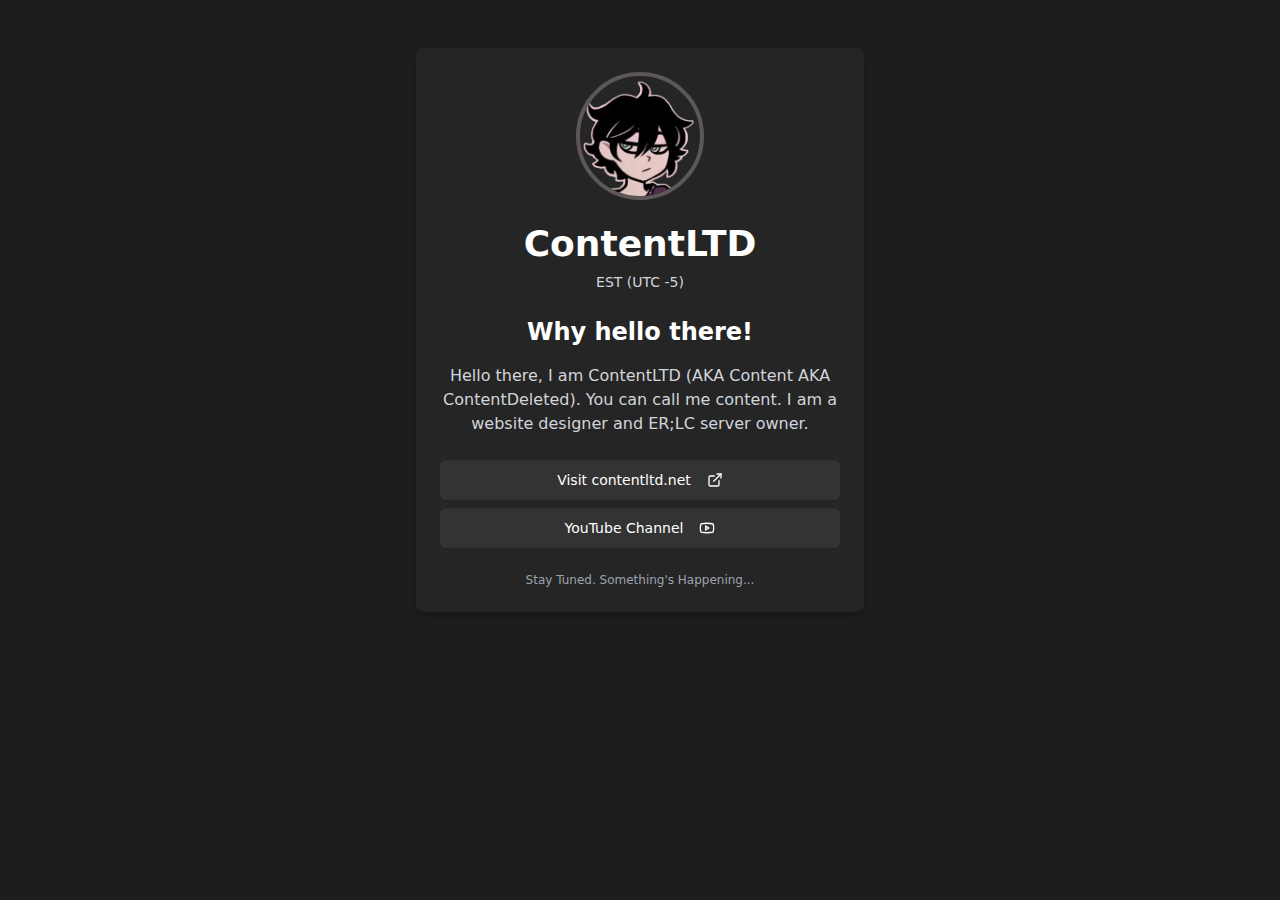
<file: v1.html>
<!DOCTYPE html><html lang="en"><head><meta http-equiv="Content-Type" content="text/html; charset=UTF-8"><meta name="viewport" content="width=device-width, initial-scale=1"><link rel="stylesheet" href="/09e2bce59631356d.css"><title>ContentLTD's Socials</title></head><body><div class="min-h-screen py-12 px-4 bg-[#1d1d1d]"><div class="rounded-lg border text-card-foreground shadow-sm max-w-md mx-auto bg-[#252525] no-border custom-shadow"><div class="p-6 pt-6"><div class="flex flex-col items-center space-y-6 text-white"><span class="relative flex shrink-0 overflow-hidden rounded-full w-32 h-32 custom-border border-4"><img class="aspect-square h-full w-full" alt="ContentLTD" src="/f84aabd20752d5803cc6436f013eac41.webp"></span><div class="text-center space-y-2"><h1 class="text-4xl font-bold">ContentLTD</h1><p class="text-sm text-gray-300">EST (UTC -5)</p></div><div class="w-full space-y-6"><div class="space-y-4 text-center"><h2 class="text-2xl font-semibold">Why hello there!</h2><p class="text-gray-300">Hello there, I am ContentLTD (AKA Content AKA ContentDeleted). You can call me content. I am a website designer and ER;LC server owner.</p></div><div class="flex flex-col gap-2"><a href="https://contentltd.net/" target="_blank" rel="noopener noreferrer" class="inline-flex items-center justify-center gap-2 whitespace-nowrap rounded-md text-sm font-medium ring-offset-background transition-colors focus-visible:outline-none focus-visible:ring-2 focus-visible:ring-ring focus-visible:ring-offset-2 disabled:pointer-events-none disabled:opacity-50 [&amp;_svg]:pointer-events-none [&amp;_svg]:size-4 [&amp;_svg]:shrink-0 h-10 px-4 py-2 w-full bg-[#333333] hover:bg-[#444444] text-white flex items-center justify-center">Visit contentltd.net<svg xmlns="http://www.w3.org/2000/svg" width="24" height="24" viewBox="0 0 24 24" fill="none" stroke="currentColor" stroke-width="2" stroke-linecap="round" stroke-linejoin="round" class="lucide lucide-external-link ml-2 h-4 w-4"><path d="M15 3h6v6"></path><path d="M10 14 21 3"></path><path d="M18 13v6a2 2 0 0 1-2 2H5a2 2 0 0 1-2-2V8a2 2 0 0 1 2-2h6"></path></svg></a><a href="https://youtube.com/@contentltd_rblx" target="_blank" rel="noopener noreferrer" class="inline-flex items-center justify-center gap-2 whitespace-nowrap rounded-md text-sm font-medium ring-offset-background transition-colors focus-visible:outline-none focus-visible:ring-2 focus-visible:ring-ring focus-visible:ring-offset-2 disabled:pointer-events-none disabled:opacity-50 [&amp;_svg]:pointer-events-none [&amp;_svg]:size-4 [&amp;_svg]:shrink-0 h-10 px-4 py-2 w-full bg-[#333333] hover:bg-[#444444] text-white flex items-center justify-center">YouTube Channel<svg xmlns="http://www.w3.org/2000/svg" width="24" height="24" viewBox="0 0 24 24" fill="none" stroke="currentColor" stroke-width="2" stroke-linecap="round" stroke-linejoin="round" class="lucide lucide-youtube ml-2 h-4 w-4"><path d="M2.5 17a24.12 24.12 0 0 1 0-10 2 2 0 0 1 1.4-1.4 49.56 49.56 0 0 1 16.2 0A2 2 0 0 1 21.5 7a24.12 24.12 0 0 1 0 10 2 2 0 0 1-1.4 1.4 49.55 49.55 0 0 1-16.2 0A2 2 0 0 1 2.5 17"></path><path d="m10 15 5-3-5-3z"></path></svg></a></div><p class="text-xs text-center text-gray-400 animate-pulse">Stay Tuned. Something's Happening...</p></div></div></div></div></div>

</body></html>
</file>
<file: 09e2bce59631356d.css>
*,:after,:before{--tw-border-spacing-x:0;--tw-border-spacing-y:0;--tw-translate-x:0;--tw-translate-y:0;--tw-rotate:0;--tw-skew-x:0;--tw-skew-y:0;--tw-scale-x:1;--tw-scale-y:1;--tw-pan-x: ;--tw-pan-y: ;--tw-pinch-zoom: ;--tw-scroll-snap-strictness:proximity;--tw-gradient-from-position: ;--tw-gradient-via-position: ;--tw-gradient-to-position: ;--tw-ordinal: ;--tw-slashed-zero: ;--tw-numeric-figure: ;--tw-numeric-spacing: ;--tw-numeric-fraction: ;--tw-ring-inset: ;--tw-ring-offset-width:0px;--tw-ring-offset-color:#fff;--tw-ring-color:rgba(59,130,246,.5);--tw-ring-offset-shadow:0 0 #0000;--tw-ring-shadow:0 0 #0000;--tw-shadow:0 0 #0000;--tw-shadow-colored:0 0 #0000;--tw-blur: ;--tw-brightness: ;--tw-contrast: ;--tw-grayscale: ;--tw-hue-rotate: ;--tw-invert: ;--tw-saturate: ;--tw-sepia: ;--tw-drop-shadow: ;--tw-backdrop-blur: ;--tw-backdrop-brightness: ;--tw-backdrop-contrast: ;--tw-backdrop-grayscale: ;--tw-backdrop-hue-rotate: ;--tw-backdrop-invert: ;--tw-backdrop-opacity: ;--tw-backdrop-saturate: ;--tw-backdrop-sepia: ;--tw-contain-size: ;--tw-contain-layout: ;--tw-contain-paint: ;--tw-contain-style: }::backdrop{--tw-border-spacing-x:0;--tw-border-spacing-y:0;--tw-translate-x:0;--tw-translate-y:0;--tw-rotate:0;--tw-skew-x:0;--tw-skew-y:0;--tw-scale-x:1;--tw-scale-y:1;--tw-pan-x: ;--tw-pan-y: ;--tw-pinch-zoom: ;--tw-scroll-snap-strictness:proximity;--tw-gradient-from-position: ;--tw-gradient-via-position: ;--tw-gradient-to-position: ;--tw-ordinal: ;--tw-slashed-zero: ;--tw-numeric-figure: ;--tw-numeric-spacing: ;--tw-numeric-fraction: ;--tw-ring-inset: ;--tw-ring-offset-width:0px;--tw-ring-offset-color:#fff;--tw-ring-color:rgba(59,130,246,.5);--tw-ring-offset-shadow:0 0 #0000;--tw-ring-shadow:0 0 #0000;--tw-shadow:0 0 #0000;--tw-shadow-colored:0 0 #0000;--tw-blur: ;--tw-brightness: ;--tw-contrast: ;--tw-grayscale: ;--tw-hue-rotate: ;--tw-invert: ;--tw-saturate: ;--tw-sepia: ;--tw-drop-shadow: ;--tw-backdrop-blur: ;--tw-backdrop-brightness: ;--tw-backdrop-contrast: ;--tw-backdrop-grayscale: ;--tw-backdrop-hue-rotate: ;--tw-backdrop-invert: ;--tw-backdrop-opacity: ;--tw-backdrop-saturate: ;--tw-backdrop-sepia: ;--tw-contain-size: ;--tw-contain-layout: ;--tw-contain-paint: ;--tw-contain-style: }/*
! tailwindcss v3.4.17 | MIT License | https://tailwindcss.com
*/*,:after,:before{box-sizing:border-box;border:0 solid #e5e7eb}:after,:before{--tw-content:""}:host,html{line-height:1.5;-webkit-text-size-adjust:100%;-moz-tab-size:4;tab-size:4;font-family:ui-sans-serif,system-ui,sans-serif,Apple Color Emoji,Segoe UI Emoji,Segoe UI Symbol,Noto Color Emoji;font-feature-settings:normal;font-variation-settings:normal;-webkit-tap-highlight-color:transparent}body{margin:0;line-height:inherit}hr{height:0;color:inherit;border-top-width:1px}abbr:where([title]){text-decoration:underline dotted}h1,h2,h3,h4,h5,h6{font-size:inherit;font-weight:inherit}a{color:inherit;text-decoration:inherit}b,strong{font-weight:bolder}code,kbd,pre,samp{font-family:ui-monospace,SFMono-Regular,Menlo,Monaco,Consolas,Liberation Mono,Courier New,monospace;font-feature-settings:normal;font-variation-settings:normal;font-size:1em}small{font-size:80%}sub,sup{font-size:75%;line-height:0;position:relative;vertical-align:baseline}sub{bottom:-.25em}sup{top:-.5em}table{text-indent:0;border-color:inherit;border-collapse:collapse}button,input,optgroup,select,textarea{font-family:inherit;font-feature-settings:inherit;font-variation-settings:inherit;font-size:100%;font-weight:inherit;line-height:inherit;letter-spacing:inherit;color:inherit;margin:0;padding:0}button,select{text-transform:none}button,input:where([type=button]),input:where([type=reset]),input:where([type=submit]){-webkit-appearance:button;background-color:transparent;background-image:none}:-moz-focusring{outline:auto}:-moz-ui-invalid{box-shadow:none}progress{vertical-align:baseline}::-webkit-inner-spin-button,::-webkit-outer-spin-button{height:auto}[type=search]{-webkit-appearance:textfield;outline-offset:-2px}::-webkit-search-decoration{-webkit-appearance:none}::-webkit-file-upload-button{-webkit-appearance:button;font:inherit}summary{display:list-item}blockquote,dd,dl,figure,h1,h2,h3,h4,h5,h6,hr,p,pre{margin:0}fieldset{margin:0}fieldset,legend{padding:0}menu,ol,ul{list-style:none;margin:0;padding:0}dialog{padding:0}textarea{resize:vertical}input::placeholder,textarea::placeholder{opacity:1;color:#9ca3af}[role=button],button{cursor:pointer}:disabled{cursor:default}audio,canvas,embed,iframe,img,object,svg,video{display:block;vertical-align:middle}img,video{max-width:100%;height:auto}[hidden]:where(:not([hidden=until-found])){display:none}:root{--background:#1d1d1d;--foreground:0 0% 100%;--scn-border:0 0% 11%;--card:0 0% 11%;--card-foreground:0 0% 100%;--popover:0 0% 11%;--popover-foreground:0 0% 100%;--primary:0 0% 11%;--primary-foreground:0 0% 100%;--secondary:0 0% 11%;--secondary-foreground:0 0% 100%;--muted:0 0% 11%;--muted-foreground:0 0% 70%;--accent:0 0% 11%;--accent-foreground:0 0% 100%;--destructive:0 84.2% 60.2%;--destructive-foreground:0 0% 100%;--border:0 0% 11%;--input:0 0% 11%;--ring:0 0% 30%;--radius:0.5rem}*{border-color:hsl(var(--border))}body{background-color:hsl(var(--background));color:hsl(var(--foreground))}.sr-only{position:absolute;width:1px;height:1px;padding:0;margin:-1px;overflow:hidden;clip:rect(0,0,0,0);white-space:nowrap;border-width:0}.pointer-events-none{pointer-events:none}.pointer-events-auto{pointer-events:auto}.visible{visibility:visible}.invisible{visibility:hidden}.fixed{position:fixed}.absolute{position:absolute}.relative{position:relative}.inset-0{inset:0}.inset-x-0{left:0;right:0}.inset-y-0{top:0;bottom:0}.-bottom-12{bottom:-3rem}.-left-12{left:-3rem}.-right-12{right:-3rem}.-top-12{top:-3rem}.bottom-0{bottom:0}.left-0{left:0}.left-1{left:.25rem}.left-1\/2{left:50%}.left-2{left:.5rem}.left-\[50\%\]{left:50%}.right-0{right:0}.right-1{right:.25rem}.right-2{right:.5rem}.right-3{right:.75rem}.right-4{right:1rem}.top-0{top:0}.top-1\.5{top:.375rem}.top-1\/2{top:50%}.top-2{top:.5rem}.top-3\.5{top:.875rem}.top-4{top:1rem}.top-\[1px\]{top:1px}.top-\[50\%\]{top:50%}.top-\[60\%\]{top:60%}.top-full{top:100%}.z-10{z-index:10}.z-20{z-index:20}.z-50{z-index:50}.z-\[100\]{z-index:100}.z-\[1\]{z-index:1}.-mx-1{margin-left:-.25rem;margin-right:-.25rem}.mx-2{margin-left:.5rem;margin-right:.5rem}.mx-3\.5{margin-left:.875rem;margin-right:.875rem}.mx-auto{margin-left:auto;margin-right:auto}.my-0\.5{margin-top:.125rem;margin-bottom:.125rem}.my-1{margin-top:.25rem;margin-bottom:.25rem}.-ml-4{margin-left:-1rem}.-mt-4{margin-top:-1rem}.mb-1{margin-bottom:.25rem}.ml-1{margin-left:.25rem}.ml-2{margin-left:.5rem}.ml-auto{margin-left:auto}.mr-2{margin-right:.5rem}.mt-1\.5{margin-top:.375rem}.mt-2{margin-top:.5rem}.mt-24{margin-top:6rem}.mt-4{margin-top:1rem}.mt-auto{margin-top:auto}.block{display:block}.flex{display:flex}.inline-flex{display:inline-flex}.table{display:table}.grid{display:grid}.hidden{display:none}.aspect-square{aspect-ratio:1/1}.aspect-video{aspect-ratio:16/9}.size-4{width:1rem;height:1rem}.h-1\.5{height:.375rem}.h-10{height:2.5rem}.h-11{height:2.75rem}.h-12{height:3rem}.h-2{height:.5rem}.h-2\.5{height:.625rem}.h-3{height:.75rem}.h-3\.5{height:.875rem}.h-32{height:8rem}.h-4{height:1rem}.h-5{height:1.25rem}.h-6{height:1.5rem}.h-7{height:1.75rem}.h-8{height:2rem}.h-9{height:2.25rem}.h-\[1px\]{height:1px}.h-\[var\(--radix-navigation-menu-viewport-height\)\]{height:var(--radix-navigation-menu-viewport-height)}.h-\[var\(--radix-select-trigger-height\)\]{height:var(--radix-select-trigger-height)}.h-auto{height:auto}.h-full{height:100%}.h-px{height:1px}.h-svh{height:100svh}.max-h-96{max-height:24rem}.max-h-\[300px\]{max-height:300px}.max-h-screen{max-height:100vh}.min-h-0{min-height:0}.min-h-\[80px\]{min-height:80px}.min-h-screen{min-height:100vh}.min-h-svh{min-height:100svh}.w-0{width:0}.w-1{width:.25rem}.w-10{width:2.5rem}.w-11{width:2.75rem}.w-2{width:.5rem}.w-2\.5{width:.625rem}.w-3{width:.75rem}.w-3\.5{width:.875rem}.w-3\/4{width:75%}.w-32{width:8rem}.w-4{width:1rem}.w-5{width:1.25rem}.w-64{width:16rem}.w-7{width:1.75rem}.w-72{width:18rem}.w-8{width:2rem}.w-9{width:2.25rem}.w-\[--sidebar-width\]{width:var(--sidebar-width)}.w-\[100px\]{width:100px}.w-\[1px\]{width:1px}.w-auto{width:auto}.w-full{width:100%}.w-max{width:max-content}.w-px{width:1px}.min-w-0{min-width:0}.min-w-10{min-width:2.5rem}.min-w-11{min-width:2.75rem}.min-w-5{min-width:1.25rem}.min-w-9{min-width:2.25rem}.min-w-\[12rem\]{min-width:12rem}.min-w-\[8rem\]{min-width:8rem}.min-w-\[var\(--radix-select-trigger-width\)\]{min-width:var(--radix-select-trigger-width)}.max-w-\[--skeleton-width\]{max-width:var(--skeleton-width)}.max-w-lg{max-width:32rem}.max-w-max{max-width:max-content}.max-w-md{max-width:28rem}.flex-1{flex:1 1 0%}.shrink-0{flex-shrink:0}.grow{flex-grow:1}.grow-0{flex-grow:0}.basis-full{flex-basis:100%}.caption-bottom{caption-side:bottom}.border-collapse{border-collapse:collapse}.-translate-x-1\/2{--tw-translate-x:-50%}.-translate-x-1\/2,.-translate-x-px{transform:translate(var(--tw-translate-x),var(--tw-translate-y)) rotate(var(--tw-rotate)) skewX(var(--tw-skew-x)) skewY(var(--tw-skew-y)) scaleX(var(--tw-scale-x)) scaleY(var(--tw-scale-y))}.-translate-x-px{--tw-translate-x:-1px}.-translate-y-1\/2{--tw-translate-y:-50%}.-translate-y-1\/2,.translate-x-\[-50\%\]{transform:translate(var(--tw-translate-x),var(--tw-translate-y)) rotate(var(--tw-rotate)) skewX(var(--tw-skew-x)) skewY(var(--tw-skew-y)) scaleX(var(--tw-scale-x)) scaleY(var(--tw-scale-y))}.translate-x-\[-50\%\]{--tw-translate-x:-50%}.translate-x-px{--tw-translate-x:1px}.translate-x-px,.translate-y-\[-50\%\]{transform:translate(var(--tw-translate-x),var(--tw-translate-y)) rotate(var(--tw-rotate)) skewX(var(--tw-skew-x)) skewY(var(--tw-skew-y)) scaleX(var(--tw-scale-x)) scaleY(var(--tw-scale-y))}.translate-y-\[-50\%\]{--tw-translate-y:-50%}.rotate-45{--tw-rotate:45deg}.rotate-45,.rotate-90{transform:translate(var(--tw-translate-x),var(--tw-translate-y)) rotate(var(--tw-rotate)) skewX(var(--tw-skew-x)) skewY(var(--tw-skew-y)) scaleX(var(--tw-scale-x)) scaleY(var(--tw-scale-y))}.rotate-90{--tw-rotate:90deg}.transform{transform:translate(var(--tw-translate-x),var(--tw-translate-y)) rotate(var(--tw-rotate)) skewX(var(--tw-skew-x)) skewY(var(--tw-skew-y)) scaleX(var(--tw-scale-x)) scaleY(var(--tw-scale-y))}@keyframes pulse{50%{opacity:.5}}.animate-pulse{animation:pulse 2s cubic-bezier(.4,0,.6,1) infinite}.cursor-default{cursor:default}.cursor-pointer{cursor:pointer}.touch-none{touch-action:none}.select-none{user-select:none}.list-none{list-style-type:none}.flex-row{flex-direction:row}.flex-col{flex-direction:column}.flex-col-reverse{flex-direction:column-reverse}.flex-wrap{flex-wrap:wrap}.items-start{align-items:flex-start}.items-end{align-items:flex-end}.items-center{align-items:center}.items-stretch{align-items:stretch}.justify-center{justify-content:center}.justify-between{justify-content:space-between}.gap-1{gap:.25rem}.gap-1\.5{gap:.375rem}.gap-2{gap:.5rem}.gap-4{gap:1rem}.space-x-1>:not([hidden])~:not([hidden]){--tw-space-x-reverse:0;margin-right:calc(.25rem * var(--tw-space-x-reverse));margin-left:calc(.25rem * calc(1 - var(--tw-space-x-reverse)))}.space-x-4>:not([hidden])~:not([hidden]){--tw-space-x-reverse:0;margin-right:calc(1rem * var(--tw-space-x-reverse));margin-left:calc(1rem * calc(1 - var(--tw-space-x-reverse)))}.space-y-1>:not([hidden])~:not([hidden]){--tw-space-y-reverse:0;margin-top:calc(.25rem * calc(1 - var(--tw-space-y-reverse)));margin-bottom:calc(.25rem * var(--tw-space-y-reverse))}.space-y-1\.5>:not([hidden])~:not([hidden]){--tw-space-y-reverse:0;margin-top:calc(.375rem * calc(1 - var(--tw-space-y-reverse)));margin-bottom:calc(.375rem * var(--tw-space-y-reverse))}.space-y-2>:not([hidden])~:not([hidden]){--tw-space-y-reverse:0;margin-top:calc(.5rem * calc(1 - var(--tw-space-y-reverse)));margin-bottom:calc(.5rem * var(--tw-space-y-reverse))}.space-y-4>:not([hidden])~:not([hidden]){--tw-space-y-reverse:0;margin-top:calc(1rem * calc(1 - var(--tw-space-y-reverse)));margin-bottom:calc(1rem * var(--tw-space-y-reverse))}.space-y-6>:not([hidden])~:not([hidden]){--tw-space-y-reverse:0;margin-top:calc(1.5rem * calc(1 - var(--tw-space-y-reverse)));margin-bottom:calc(1.5rem * var(--tw-space-y-reverse))}.overflow-auto{overflow:auto}.overflow-hidden{overflow:hidden}.overflow-y-auto{overflow-y:auto}.overflow-x-hidden{overflow-x:hidden}.whitespace-nowrap{white-space:nowrap}.break-words{overflow-wrap:break-word}.rounded-\[2px\]{border-radius:2px}.rounded-\[inherit\]{border-radius:inherit}.rounded-full{border-radius:9999px}.rounded-lg{border-radius:var(--radius)}.rounded-md{border-radius:calc(var(--radius) - 2px)}.rounded-sm{border-radius:calc(var(--radius) - 4px)}.rounded-t-\[10px\]{border-top-left-radius:10px;border-top-right-radius:10px}.rounded-tl-sm{border-top-left-radius:calc(var(--radius) - 4px)}.border{border-width:1px}.border-2{border-width:2px}.border-4{border-width:4px}.border-\[1\.5px\]{border-width:1.5px}.border-y{border-top-width:1px}.border-b,.border-y{border-bottom-width:1px}.border-l{border-left-width:1px}.border-r{border-right-width:1px}.border-t{border-top-width:1px}.border-dashed{border-style:dashed}.border-\[--color-border\]{border-color:var(--color-border)}.border-border\/50{border-color:hsl(var(--border)/.5)}.border-destructive{border-color:hsl(var(--destructive))}.border-destructive\/50{border-color:hsl(var(--destructive)/.5)}.border-input{border-color:hsl(var(--input))}.border-primary{border-color:hsl(var(--primary))}.border-transparent{border-color:transparent}.border-l-transparent{border-left-color:transparent}.border-t-transparent{border-top-color:transparent}.bg-\[\#1d1d1d\]{--tw-bg-opacity:1;background-color:rgb(29 29 29/var(--tw-bg-opacity,1))}.bg-\[\#252525\]{--tw-bg-opacity:1;background-color:rgb(37 37 37/var(--tw-bg-opacity,1))}.bg-\[\#333333\]{--tw-bg-opacity:1;background-color:rgb(51 51 51/var(--tw-bg-opacity,1))}.bg-\[--color-bg\]{background-color:var(--color-bg)}.bg-accent{background-color:hsl(var(--accent))}.bg-background{background-color:hsl(var(--background))}.bg-black\/80{background-color:rgba(0,0,0,.8)}.bg-border{background-color:hsl(var(--border))}.bg-card{background-color:hsl(var(--card))}.bg-destructive{background-color:hsl(var(--destructive))}.bg-foreground{background-color:hsl(var(--foreground))}.bg-muted{background-color:hsl(var(--muted))}.bg-muted\/50{background-color:hsl(var(--muted)/.5)}.bg-popover{background-color:hsl(var(--popover))}.bg-primary{background-color:hsl(var(--primary))}.bg-secondary{background-color:hsl(var(--secondary))}.bg-transparent{background-color:transparent}.fill-current{fill:currentColor}.p-0{padding:0}.p-1{padding:.25rem}.p-2{padding:.5rem}.p-3{padding:.75rem}.p-4{padding:1rem}.p-6{padding:1.5rem}.p-\[1px\]{padding:1px}.px-1{padding-left:.25rem;padding-right:.25rem}.px-2{padding-left:.5rem;padding-right:.5rem}.px-2\.5{padding-left:.625rem;padding-right:.625rem}.px-3{padding-left:.75rem;padding-right:.75rem}.px-4{padding-left:1rem;padding-right:1rem}.px-5{padding-left:1.25rem;padding-right:1.25rem}.px-8{padding-left:2rem;padding-right:2rem}.py-0\.5{padding-top:.125rem;padding-bottom:.125rem}.py-1{padding-top:.25rem;padding-bottom:.25rem}.py-1\.5{padding-top:.375rem;padding-bottom:.375rem}.py-12{padding-top:3rem;padding-bottom:3rem}.py-2{padding-top:.5rem;padding-bottom:.5rem}.py-3{padding-top:.75rem;padding-bottom:.75rem}.py-4{padding-top:1rem;padding-bottom:1rem}.py-6{padding-top:1.5rem;padding-bottom:1.5rem}.pb-3{padding-bottom:.75rem}.pb-4{padding-bottom:1rem}.pl-2\.5{padding-left:.625rem}.pl-4{padding-left:1rem}.pl-8{padding-left:2rem}.pr-2{padding-right:.5rem}.pr-2\.5{padding-right:.625rem}.pr-8{padding-right:2rem}.pt-0{padding-top:0}.pt-1{padding-top:.25rem}.pt-3{padding-top:.75rem}.pt-4{padding-top:1rem}.pt-6{padding-top:1.5rem}.text-left{text-align:left}.text-center{text-align:center}.align-middle{vertical-align:middle}.font-mono{font-family:ui-monospace,SFMono-Regular,Menlo,Monaco,Consolas,Liberation Mono,Courier New,monospace}.text-2xl{font-size:1.5rem;line-height:2rem}.text-4xl{font-size:2.25rem;line-height:2.5rem}.text-\[0\.8rem\]{font-size:.8rem}.text-base{font-size:1rem;line-height:1.5rem}.text-lg{font-size:1.125rem;line-height:1.75rem}.text-sm{font-size:.875rem;line-height:1.25rem}.text-xs{font-size:.75rem;line-height:1rem}.font-bold{font-weight:700}.font-medium{font-weight:500}.font-normal{font-weight:400}.font-semibold{font-weight:600}.tabular-nums{--tw-numeric-spacing:tabular-nums;font-variant-numeric:var(--tw-ordinal) var(--tw-slashed-zero) var(--tw-numeric-figure) var(--tw-numeric-spacing) var(--tw-numeric-fraction)}.leading-none{line-height:1}.tracking-tight{letter-spacing:-.025em}.tracking-widest{letter-spacing:.1em}.text-accent-foreground{color:hsl(var(--accent-foreground))}.text-card-foreground{color:hsl(var(--card-foreground))}.text-current{color:currentColor}.text-destructive{color:hsl(var(--destructive))}.text-destructive-foreground{color:hsl(var(--destructive-foreground))}.text-foreground{color:hsl(var(--foreground))}.text-foreground\/50{color:hsl(var(--foreground)/.5)}.text-gray-300{--tw-text-opacity:1;color:rgb(209 213 219/var(--tw-text-opacity,1))}.text-gray-400{--tw-text-opacity:1;color:rgb(156 163 175/var(--tw-text-opacity,1))}.text-muted-foreground{color:hsl(var(--muted-foreground))}.text-popover-foreground{color:hsl(var(--popover-foreground))}.text-primary{color:hsl(var(--primary))}.text-primary-foreground{color:hsl(var(--primary-foreground))}.text-secondary-foreground{color:hsl(var(--secondary-foreground))}.text-white{--tw-text-opacity:1;color:rgb(255 255 255/var(--tw-text-opacity,1))}.underline-offset-4{text-underline-offset:4px}.opacity-0{opacity:0}.opacity-50{opacity:.5}.opacity-60{opacity:.6}.opacity-70{opacity:.7}.opacity-90{opacity:.9}.shadow-\[0_0_0_1px_hsl\(var\(--sidebar-border\)\)\]{--tw-shadow:0 0 0 1px hsl(var(--sidebar-border));--tw-shadow-colored:0 0 0 1px var(--tw-shadow-color)}.shadow-\[0_0_0_1px_hsl\(var\(--sidebar-border\)\)\],.shadow-lg{box-shadow:var(--tw-ring-offset-shadow,0 0 #0000),var(--tw-ring-shadow,0 0 #0000),var(--tw-shadow)}.shadow-lg{--tw-shadow:0 10px 15px -3px rgba(0,0,0,.1),0 4px 6px -4px rgba(0,0,0,.1);--tw-shadow-colored:0 10px 15px -3px var(--tw-shadow-color),0 4px 6px -4px var(--tw-shadow-color)}.shadow-md{--tw-shadow:0 4px 6px -1px rgba(0,0,0,.1),0 2px 4px -2px rgba(0,0,0,.1);--tw-shadow-colored:0 4px 6px -1px var(--tw-shadow-color),0 2px 4px -2px var(--tw-shadow-color)}.shadow-md,.shadow-none{box-shadow:var(--tw-ring-offset-shadow,0 0 #0000),var(--tw-ring-shadow,0 0 #0000),var(--tw-shadow)}.shadow-none{--tw-shadow:0 0 #0000;--tw-shadow-colored:0 0 #0000}.shadow-sm{--tw-shadow:0 1px 2px 0 rgba(0,0,0,.05);--tw-shadow-colored:0 1px 2px 0 var(--tw-shadow-color)}.shadow-sm,.shadow-xl{box-shadow:var(--tw-ring-offset-shadow,0 0 #0000),var(--tw-ring-shadow,0 0 #0000),var(--tw-shadow)}.shadow-xl{--tw-shadow:0 20px 25px -5px rgba(0,0,0,.1),0 8px 10px -6px rgba(0,0,0,.1);--tw-shadow-colored:0 20px 25px -5px var(--tw-shadow-color),0 8px 10px -6px var(--tw-shadow-color)}.outline-none{outline:2px solid transparent;outline-offset:2px}.outline{outline-style:solid}.ring-0{--tw-ring-offset-shadow:var(--tw-ring-inset) 0 0 0 var(--tw-ring-offset-width) var(--tw-ring-offset-color);--tw-ring-shadow:var(--tw-ring-inset) 0 0 0 calc(0px + var(--tw-ring-offset-width)) var(--tw-ring-color)}.ring-0,.ring-2{box-shadow:var(--tw-ring-offset-shadow),var(--tw-ring-shadow),var(--tw-shadow,0 0 #0000)}.ring-2{--tw-ring-offset-shadow:var(--tw-ring-inset) 0 0 0 var(--tw-ring-offset-width) var(--tw-ring-offset-color);--tw-ring-shadow:var(--tw-ring-inset) 0 0 0 calc(2px + var(--tw-ring-offset-width)) var(--tw-ring-color)}.ring-ring{--tw-ring-color:hsl(var(--ring))}.ring-offset-background{--tw-ring-offset-color:hsl(var(--background))}.filter{filter:var(--tw-blur) var(--tw-brightness) var(--tw-contrast) var(--tw-grayscale) var(--tw-hue-rotate) var(--tw-invert) var(--tw-saturate) var(--tw-sepia) var(--tw-drop-shadow)}.transition{transition-property:color,background-color,border-color,text-decoration-color,fill,stroke,opacity,box-shadow,transform,filter,backdrop-filter;transition-timing-function:cubic-bezier(.4,0,.2,1);transition-duration:.15s}.transition-\[left\2c right\2c width\]{transition-property:left,right,width;transition-timing-function:cubic-bezier(.4,0,.2,1);transition-duration:.15s}.transition-\[margin\2c opa\]{transition-property:margin,opa;transition-timing-function:cubic-bezier(.4,0,.2,1);transition-duration:.15s}.transition-\[width\2c height\2c padding\]{transition-property:width,height,padding;transition-timing-function:cubic-bezier(.4,0,.2,1);transition-duration:.15s}.transition-\[width\]{transition-property:width;transition-timing-function:cubic-bezier(.4,0,.2,1);transition-duration:.15s}.transition-all{transition-property:all;transition-timing-function:cubic-bezier(.4,0,.2,1);transition-duration:.15s}.transition-colors{transition-property:color,background-color,border-color,text-decoration-color,fill,stroke;transition-timing-function:cubic-bezier(.4,0,.2,1);transition-duration:.15s}.transition-opacity{transition-property:opacity;transition-timing-function:cubic-bezier(.4,0,.2,1);transition-duration:.15s}.transition-transform{transition-property:transform;transition-timing-function:cubic-bezier(.4,0,.2,1);transition-duration:.15s}.duration-1000{transition-duration:1s}.duration-200{transition-duration:.2s}.ease-in-out{transition-timing-function:cubic-bezier(.4,0,.2,1)}.ease-linear{transition-timing-function:linear}@keyframes enter{0%{opacity:var(--tw-enter-opacity,1);transform:translate3d(var(--tw-enter-translate-x,0),var(--tw-enter-translate-y,0),0) scale3d(var(--tw-enter-scale,1),var(--tw-enter-scale,1),var(--tw-enter-scale,1)) rotate(var(--tw-enter-rotate,0))}}@keyframes exit{to{opacity:var(--tw-exit-opacity,1);transform:translate3d(var(--tw-exit-translate-x,0),var(--tw-exit-translate-y,0),0) scale3d(var(--tw-exit-scale,1),var(--tw-exit-scale,1),var(--tw-exit-scale,1)) rotate(var(--tw-exit-rotate,0))}}.animate-in{animation-name:enter;animation-duration:.15s;--tw-enter-opacity:initial;--tw-enter-scale:initial;--tw-enter-rotate:initial;--tw-enter-translate-x:initial;--tw-enter-translate-y:initial}.fade-in-0{--tw-enter-opacity:0}.fade-in-80{--tw-enter-opacity:0.8}.zoom-in-95{--tw-enter-scale:.95}.duration-1000{animation-duration:1s}.duration-200{animation-duration:.2s}.ease-in-out{animation-timing-function:cubic-bezier(.4,0,.2,1)}.ease-linear{animation-timing-function:linear}body{background-color:var(--background);color:#fff}.custom-border{border-color:#5d5757;}.custom-shadow{box-shadow:0 4px 10px rgba(0,0,0,.2)}.no-border{border:none!important}.file\:border-0::file-selector-button{border-width:0}.file\:bg-transparent::file-selector-button{background-color:transparent}.file\:text-sm::file-selector-button{font-size:.875rem;line-height:1.25rem}.file\:font-medium::file-selector-button{font-weight:500}.file\:text-foreground::file-selector-button{color:hsl(var(--foreground))}.placeholder\:text-muted-foreground::placeholder{color:hsl(var(--muted-foreground))}.after\:absolute:after{content:var(--tw-content);position:absolute}.after\:-inset-2:after{content:var(--tw-content);inset:-.5rem}.after\:inset-y-0:after{content:var(--tw-content);top:0;bottom:0}.after\:left-1\/2:after{content:var(--tw-content);left:50%}.after\:w-1:after{content:var(--tw-content);width:.25rem}.after\:w-\[2px\]:after{content:var(--tw-content);width:2px}.after\:-translate-x-1\/2:after{content:var(--tw-content);--tw-translate-x:-50%;transform:translate(var(--tw-translate-x),var(--tw-translate-y)) rotate(var(--tw-rotate)) skewX(var(--tw-skew-x)) skewY(var(--tw-skew-y)) scaleX(var(--tw-scale-x)) scaleY(var(--tw-scale-y))}.first\:rounded-l-md:first-child{border-top-left-radius:calc(var(--radius) - 2px);border-bottom-left-radius:calc(var(--radius) - 2px)}.first\:border-l:first-child{border-left-width:1px}.last\:rounded-r-md:last-child{border-top-right-radius:calc(var(--radius) - 2px);border-bottom-right-radius:calc(var(--radius) - 2px)}.focus-within\:relative:focus-within{position:relative}.focus-within\:z-20:focus-within{z-index:20}.hover\:bg-\[\#444444\]:hover{--tw-bg-opacity:1;background-color:rgb(68 68 68/var(--tw-bg-opacity,1))}.hover\:bg-accent:hover{background-color:hsl(var(--accent))}.hover\:bg-destructive\/80:hover{background-color:hsl(var(--destructive)/.8)}.hover\:bg-destructive\/90:hover{background-color:hsl(var(--destructive)/.9)}.hover\:bg-muted:hover{background-color:hsl(var(--muted))}.hover\:bg-muted\/50:hover{background-color:hsl(var(--muted)/.5)}.hover\:bg-primary:hover{background-color:hsl(var(--primary))}.hover\:bg-primary\/80:hover{background-color:hsl(var(--primary)/.8)}.hover\:bg-primary\/90:hover{background-color:hsl(var(--primary)/.9)}.hover\:bg-secondary:hover{background-color:hsl(var(--secondary))}.hover\:bg-secondary\/80:hover{background-color:hsl(var(--secondary)/.8)}.hover\:text-accent-foreground:hover{color:hsl(var(--accent-foreground))}.hover\:text-foreground:hover{color:hsl(var(--foreground))}.hover\:text-muted-foreground:hover{color:hsl(var(--muted-foreground))}.hover\:text-primary-foreground:hover{color:hsl(var(--primary-foreground))}.hover\:underline:hover{text-decoration-line:underline}.hover\:opacity-100:hover{opacity:1}.hover\:shadow-\[0_0_0_1px_hsl\(var\(--sidebar-accent\)\)\]:hover{--tw-shadow:0 0 0 1px hsl(var(--sidebar-accent));--tw-shadow-colored:0 0 0 1px var(--tw-shadow-color);box-shadow:var(--tw-ring-offset-shadow,0 0 #0000),var(--tw-ring-shadow,0 0 #0000),var(--tw-shadow)}.focus\:bg-accent:focus{background-color:hsl(var(--accent))}.focus\:bg-primary:focus{background-color:hsl(var(--primary))}.focus\:text-accent-foreground:focus{color:hsl(var(--accent-foreground))}.focus\:text-primary-foreground:focus{color:hsl(var(--primary-foreground))}.focus\:opacity-100:focus{opacity:1}.focus\:outline-none:focus{outline:2px solid transparent;outline-offset:2px}.focus\:ring-2:focus{--tw-ring-offset-shadow:var(--tw-ring-inset) 0 0 0 var(--tw-ring-offset-width) var(--tw-ring-offset-color);--tw-ring-shadow:var(--tw-ring-inset) 0 0 0 calc(2px + var(--tw-ring-offset-width)) var(--tw-ring-color);box-shadow:var(--tw-ring-offset-shadow),var(--tw-ring-shadow),var(--tw-shadow,0 0 #0000)}.focus\:ring-ring:focus{--tw-ring-color:hsl(var(--ring))}.focus\:ring-offset-2:focus{--tw-ring-offset-width:2px}.focus-visible\:outline-none:focus-visible{outline:2px solid transparent;outline-offset:2px}.focus-visible\:ring-1:focus-visible{--tw-ring-offset-shadow:var(--tw-ring-inset) 0 0 0 var(--tw-ring-offset-width) var(--tw-ring-offset-color);--tw-ring-shadow:var(--tw-ring-inset) 0 0 0 calc(1px + var(--tw-ring-offset-width)) var(--tw-ring-color);box-shadow:var(--tw-ring-offset-shadow),var(--tw-ring-shadow),var(--tw-shadow,0 0 #0000)}.focus-visible\:ring-2:focus-visible{--tw-ring-offset-shadow:var(--tw-ring-inset) 0 0 0 var(--tw-ring-offset-width) var(--tw-ring-offset-color);--tw-ring-shadow:var(--tw-ring-inset) 0 0 0 calc(2px + var(--tw-ring-offset-width)) var(--tw-ring-color);box-shadow:var(--tw-ring-offset-shadow),var(--tw-ring-shadow),var(--tw-shadow,0 0 #0000)}.focus-visible\:ring-ring:focus-visible{--tw-ring-color:hsl(var(--ring))}.focus-visible\:ring-offset-1:focus-visible{--tw-ring-offset-width:1px}.focus-visible\:ring-offset-2:focus-visible{--tw-ring-offset-width:2px}.focus-visible\:ring-offset-background:focus-visible{--tw-ring-offset-color:hsl(var(--background))}.disabled\:pointer-events-none:disabled{pointer-events:none}.disabled\:cursor-not-allowed:disabled{cursor:not-allowed}.disabled\:opacity-50:disabled{opacity:.5}.group\/menu-item:focus-within .group-focus-within\/menu-item\:opacity-100{opacity:1}.group:hover .group-hover\:opacity-100,.group\/menu-item:hover .group-hover\/menu-item\:opacity-100{opacity:1}.group.destructive .group-\[\.destructive\]\:border-muted\/40{border-color:hsl(var(--muted)/.4)}.group.toaster .group-\[\.toaster\]\:border-border{border-color:hsl(var(--border))}.group.toast .group-\[\.toast\]\:bg-muted{background-color:hsl(var(--muted))}.group.toast .group-\[\.toast\]\:bg-primary{background-color:hsl(var(--primary))}.group.toaster .group-\[\.toaster\]\:bg-background{background-color:hsl(var(--background))}.group.destructive .group-\[\.destructive\]\:text-red-300{--tw-text-opacity:1;color:rgb(252 165 165/var(--tw-text-opacity,1))}.group.toast .group-\[\.toast\]\:text-muted-foreground{color:hsl(var(--muted-foreground))}.group.toast .group-\[\.toast\]\:text-primary-foreground{color:hsl(var(--primary-foreground))}.group.toaster .group-\[\.toaster\]\:text-foreground{color:hsl(var(--foreground))}.group.toaster .group-\[\.toaster\]\:shadow-lg{--tw-shadow:0 10px 15px -3px rgba(0,0,0,.1),0 4px 6px -4px rgba(0,0,0,.1);--tw-shadow-colored:0 10px 15px -3px var(--tw-shadow-color),0 4px 6px -4px var(--tw-shadow-color);box-shadow:var(--tw-ring-offset-shadow,0 0 #0000),var(--tw-ring-shadow,0 0 #0000),var(--tw-shadow)}.group.destructive .group-\[\.destructive\]\:hover\:border-destructive\/30:hover{border-color:hsl(var(--destructive)/.3)}.group.destructive .group-\[\.destructive\]\:hover\:bg-destructive:hover{background-color:hsl(var(--destructive))}.group.destructive .group-\[\.destructive\]\:hover\:text-destructive-foreground:hover{color:hsl(var(--destructive-foreground))}.group.destructive .group-\[\.destructive\]\:hover\:text-red-50:hover{--tw-text-opacity:1;color:rgb(254 242 242/var(--tw-text-opacity,1))}.group.destructive .group-\[\.destructive\]\:focus\:ring-destructive:focus{--tw-ring-color:hsl(var(--destructive))}.group.destructive .group-\[\.destructive\]\:focus\:ring-red-400:focus{--tw-ring-opacity:1;--tw-ring-color:rgb(248 113 113/var(--tw-ring-opacity,1))}.group.destructive .group-\[\.destructive\]\:focus\:ring-offset-red-600:focus{--tw-ring-offset-color:#dc2626}.peer:disabled~.peer-disabled\:cursor-not-allowed{cursor:not-allowed}.peer:disabled~.peer-disabled\:opacity-70{opacity:.7}.has-\[\:disabled\]\:opacity-50:has(:disabled){opacity:.5}.group\/menu-item:has([data-sidebar=menu-action]) .group-has-\[\[data-sidebar\=menu-action\]\]\/menu-item\:pr-8{padding-right:2rem}.aria-disabled\:pointer-events-none[aria-disabled=true]{pointer-events:none}.aria-disabled\:opacity-50[aria-disabled=true]{opacity:.5}.aria-selected\:bg-accent[aria-selected=true]{background-color:hsl(var(--accent))}.aria-selected\:bg-accent\/50[aria-selected=true]{background-color:hsl(var(--accent)/.5)}.aria-selected\:text-accent-foreground[aria-selected=true]{color:hsl(var(--accent-foreground))}.aria-selected\:text-muted-foreground[aria-selected=true]{color:hsl(var(--muted-foreground))}.aria-selected\:opacity-100[aria-selected=true]{opacity:1}.data-\[disabled\=true\]\:pointer-events-none[data-disabled=true],.data-\[disabled\]\:pointer-events-none[data-disabled]{pointer-events:none}.data-\[panel-group-direction\=vertical\]\:h-px[data-panel-group-direction=vertical]{height:1px}.data-\[panel-group-direction\=vertical\]\:w-full[data-panel-group-direction=vertical]{width:100%}.data-\[side\=bottom\]\:translate-y-1[data-side=bottom]{--tw-translate-y:0.25rem}.data-\[side\=bottom\]\:translate-y-1[data-side=bottom],.data-\[side\=left\]\:-translate-x-1[data-side=left]{transform:translate(var(--tw-translate-x),var(--tw-translate-y)) rotate(var(--tw-rotate)) skewX(var(--tw-skew-x)) skewY(var(--tw-skew-y)) scaleX(var(--tw-scale-x)) scaleY(var(--tw-scale-y))}.data-\[side\=left\]\:-translate-x-1[data-side=left]{--tw-translate-x:-0.25rem}.data-\[side\=right\]\:translate-x-1[data-side=right]{--tw-translate-x:0.25rem}.data-\[side\=right\]\:translate-x-1[data-side=right],.data-\[side\=top\]\:-translate-y-1[data-side=top]{transform:translate(var(--tw-translate-x),var(--tw-translate-y)) rotate(var(--tw-rotate)) skewX(var(--tw-skew-x)) skewY(var(--tw-skew-y)) scaleX(var(--tw-scale-x)) scaleY(var(--tw-scale-y))}.data-\[side\=top\]\:-translate-y-1[data-side=top]{--tw-translate-y:-0.25rem}.data-\[state\=checked\]\:translate-x-5[data-state=checked]{--tw-translate-x:1.25rem;transform:translate(var(--tw-translate-x),var(--tw-translate-y)) rotate(var(--tw-rotate)) skewX(var(--tw-skew-x)) skewY(var(--tw-skew-y)) scaleX(var(--tw-scale-x)) scaleY(var(--tw-scale-y))}.data-\[state\=unchecked\]\:translate-x-0[data-state=unchecked],.data-\[swipe\=cancel\]\:translate-x-0[data-swipe=cancel]{--tw-translate-x:0px;transform:translate(var(--tw-translate-x),var(--tw-translate-y)) rotate(var(--tw-rotate)) skewX(var(--tw-skew-x)) skewY(var(--tw-skew-y)) scaleX(var(--tw-scale-x)) scaleY(var(--tw-scale-y))}.data-\[swipe\=end\]\:translate-x-\[var\(--radix-toast-swipe-end-x\)\][data-swipe=end]{--tw-translate-x:var(--radix-toast-swipe-end-x)}.data-\[swipe\=end\]\:translate-x-\[var\(--radix-toast-swipe-end-x\)\][data-swipe=end],.data-\[swipe\=move\]\:translate-x-\[var\(--radix-toast-swipe-move-x\)\][data-swipe=move]{transform:translate(var(--tw-translate-x),var(--tw-translate-y)) rotate(var(--tw-rotate)) skewX(var(--tw-skew-x)) skewY(var(--tw-skew-y)) scaleX(var(--tw-scale-x)) scaleY(var(--tw-scale-y))}.data-\[swipe\=move\]\:translate-x-\[var\(--radix-toast-swipe-move-x\)\][data-swipe=move]{--tw-translate-x:var(--radix-toast-swipe-move-x)}@keyframes accordion-up{0%{height:var(--radix-accordion-content-height)}to{height:0}}.data-\[state\=closed\]\:animate-accordion-up[data-state=closed]{animation:accordion-up .2s ease-out}@keyframes accordion-down{0%{height:0}to{height:var(--radix-accordion-content-height)}}.data-\[state\=open\]\:animate-accordion-down[data-state=open]{animation:accordion-down .2s ease-out}.data-\[panel-group-direction\=vertical\]\:flex-col[data-panel-group-direction=vertical]{flex-direction:column}.data-\[active\]\:bg-accent\/50[data-active]{background-color:hsl(var(--accent)/.5)}.data-\[selected\=\'true\'\]\:bg-accent[data-selected=true]{background-color:hsl(var(--accent))}.data-\[state\=active\]\:bg-background[data-state=active]{background-color:hsl(var(--background))}.data-\[state\=checked\]\:bg-primary[data-state=checked]{background-color:hsl(var(--primary))}.data-\[state\=on\]\:bg-accent[data-state=on],.data-\[state\=open\]\:bg-accent[data-state=open]{background-color:hsl(var(--accent))}.data-\[state\=open\]\:bg-accent\/50[data-state=open]{background-color:hsl(var(--accent)/.5)}.data-\[state\=open\]\:bg-secondary[data-state=open]{background-color:hsl(var(--secondary))}.data-\[state\=selected\]\:bg-muted[data-state=selected]{background-color:hsl(var(--muted))}.data-\[state\=unchecked\]\:bg-input[data-state=unchecked]{background-color:hsl(var(--input))}.data-\[active\=true\]\:font-medium[data-active=true]{font-weight:500}.data-\[selected\=true\]\:text-accent-foreground[data-selected=true]{color:hsl(var(--accent-foreground))}.data-\[state\=active\]\:text-foreground[data-state=active]{color:hsl(var(--foreground))}.data-\[state\=checked\]\:text-primary-foreground[data-state=checked]{color:hsl(var(--primary-foreground))}.data-\[state\=on\]\:text-accent-foreground[data-state=on],.data-\[state\=open\]\:text-accent-foreground[data-state=open]{color:hsl(var(--accent-foreground))}.data-\[state\=open\]\:text-muted-foreground[data-state=open]{color:hsl(var(--muted-foreground))}.data-\[disabled\=true\]\:opacity-50[data-disabled=true],.data-\[disabled\]\:opacity-50[data-disabled]{opacity:.5}.data-\[state\=open\]\:opacity-100[data-state=open]{opacity:1}.data-\[state\=active\]\:shadow-sm[data-state=active]{--tw-shadow:0 1px 2px 0 rgba(0,0,0,.05);--tw-shadow-colored:0 1px 2px 0 var(--tw-shadow-color);box-shadow:var(--tw-ring-offset-shadow,0 0 #0000),var(--tw-ring-shadow,0 0 #0000),var(--tw-shadow)}.data-\[swipe\=move\]\:transition-none[data-swipe=move]{transition-property:none}.data-\[state\=closed\]\:duration-300[data-state=closed]{transition-duration:.3s}.data-\[state\=open\]\:duration-500[data-state=open]{transition-duration:.5s}.data-\[motion\^\=from-\]\:animate-in[data-motion^=from-],.data-\[state\=open\]\:animate-in[data-state=open],.data-\[state\=visible\]\:animate-in[data-state=visible]{animation-name:enter;animation-duration:.15s;--tw-enter-opacity:initial;--tw-enter-scale:initial;--tw-enter-rotate:initial;--tw-enter-translate-x:initial;--tw-enter-translate-y:initial}.data-\[motion\^\=to-\]\:animate-out[data-motion^=to-],.data-\[state\=closed\]\:animate-out[data-state=closed],.data-\[state\=hidden\]\:animate-out[data-state=hidden],.data-\[swipe\=end\]\:animate-out[data-swipe=end]{animation-name:exit;animation-duration:.15s;--tw-exit-opacity:initial;--tw-exit-scale:initial;--tw-exit-rotate:initial;--tw-exit-translate-x:initial;--tw-exit-translate-y:initial}.data-\[motion\^\=from-\]\:fade-in[data-motion^=from-]{--tw-enter-opacity:0}.data-\[motion\^\=to-\]\:fade-out[data-motion^=to-],.data-\[state\=closed\]\:fade-out-0[data-state=closed]{--tw-exit-opacity:0}.data-\[state\=closed\]\:fade-out-80[data-state=closed]{--tw-exit-opacity:0.8}.data-\[state\=hidden\]\:fade-out[data-state=hidden]{--tw-exit-opacity:0}.data-\[state\=open\]\:fade-in-0[data-state=open],.data-\[state\=visible\]\:fade-in[data-state=visible]{--tw-enter-opacity:0}.data-\[state\=closed\]\:zoom-out-95[data-state=closed]{--tw-exit-scale:.95}.data-\[state\=open\]\:zoom-in-90[data-state=open]{--tw-enter-scale:.9}.data-\[state\=open\]\:zoom-in-95[data-state=open]{--tw-enter-scale:.95}.data-\[motion\=from-end\]\:slide-in-from-right-52[data-motion=from-end]{--tw-enter-translate-x:13rem}.data-\[motion\=from-start\]\:slide-in-from-left-52[data-motion=from-start]{--tw-enter-translate-x:-13rem}.data-\[motion\=to-end\]\:slide-out-to-right-52[data-motion=to-end]{--tw-exit-translate-x:13rem}.data-\[motion\=to-start\]\:slide-out-to-left-52[data-motion=to-start]{--tw-exit-translate-x:-13rem}.data-\[side\=bottom\]\:slide-in-from-top-2[data-side=bottom]{--tw-enter-translate-y:-0.5rem}.data-\[side\=left\]\:slide-in-from-right-2[data-side=left]{--tw-enter-translate-x:0.5rem}.data-\[side\=right\]\:slide-in-from-left-2[data-side=right]{--tw-enter-translate-x:-0.5rem}.data-\[side\=top\]\:slide-in-from-bottom-2[data-side=top]{--tw-enter-translate-y:0.5rem}.data-\[state\=closed\]\:slide-out-to-bottom[data-state=closed]{--tw-exit-translate-y:100%}.data-\[state\=closed\]\:slide-out-to-left[data-state=closed]{--tw-exit-translate-x:-100%}.data-\[state\=closed\]\:slide-out-to-left-1\/2[data-state=closed]{--tw-exit-translate-x:-50%}.data-\[state\=closed\]\:slide-out-to-right-full[data-state=closed],.data-\[state\=closed\]\:slide-out-to-right[data-state=closed]{--tw-exit-translate-x:100%}.data-\[state\=closed\]\:slide-out-to-top[data-state=closed]{--tw-exit-translate-y:-100%}.data-\[state\=closed\]\:slide-out-to-top-\[48\%\][data-state=closed]{--tw-exit-translate-y:-48%}.data-\[state\=open\]\:slide-in-from-bottom[data-state=open]{--tw-enter-translate-y:100%}.data-\[state\=open\]\:slide-in-from-left[data-state=open]{--tw-enter-translate-x:-100%}.data-\[state\=open\]\:slide-in-from-left-1\/2[data-state=open]{--tw-enter-translate-x:-50%}.data-\[state\=open\]\:slide-in-from-right[data-state=open]{--tw-enter-translate-x:100%}.data-\[state\=open\]\:slide-in-from-top[data-state=open]{--tw-enter-translate-y:-100%}.data-\[state\=open\]\:slide-in-from-top-\[48\%\][data-state=open]{--tw-enter-translate-y:-48%}.data-\[state\=open\]\:slide-in-from-top-full[data-state=open]{--tw-enter-translate-y:-100%}.data-\[state\=closed\]\:duration-300[data-state=closed]{animation-duration:.3s}.data-\[state\=open\]\:duration-500[data-state=open]{animation-duration:.5s}.data-\[panel-group-direction\=vertical\]\:after\:left-0[data-panel-group-direction=vertical]:after{content:var(--tw-content);left:0}.data-\[panel-group-direction\=vertical\]\:after\:h-1[data-panel-group-direction=vertical]:after{content:var(--tw-content);height:.25rem}.data-\[panel-group-direction\=vertical\]\:after\:w-full[data-panel-group-direction=vertical]:after{content:var(--tw-content);width:100%}.data-\[panel-group-direction\=vertical\]\:after\:-translate-y-1\/2[data-panel-group-direction=vertical]:after{content:var(--tw-content);--tw-translate-y:-50%;transform:translate(var(--tw-translate-x),var(--tw-translate-y)) rotate(var(--tw-rotate)) skewX(var(--tw-skew-x)) skewY(var(--tw-skew-y)) scaleX(var(--tw-scale-x)) scaleY(var(--tw-scale-y))}.data-\[panel-group-direction\=vertical\]\:after\:translate-x-0[data-panel-group-direction=vertical]:after{content:var(--tw-content);--tw-translate-x:0px;transform:translate(var(--tw-translate-x),var(--tw-translate-y)) rotate(var(--tw-rotate)) skewX(var(--tw-skew-x)) skewY(var(--tw-skew-y)) scaleX(var(--tw-scale-x)) scaleY(var(--tw-scale-y))}.group[data-collapsible=offcanvas] .group-data-\[collapsible\=offcanvas\]\:left-\[calc\(var\(--sidebar-width\)\*-1\)\]{left:calc(var(--sidebar-width) * -1)}.group[data-collapsible=offcanvas] .group-data-\[collapsible\=offcanvas\]\:right-\[calc\(var\(--sidebar-width\)\*-1\)\]{right:calc(var(--sidebar-width) * -1)}.group[data-side=left] .group-data-\[side\=left\]\:-right-4{right:-1rem}.group[data-side=right] .group-data-\[side\=right\]\:left-0{left:0}.group[data-collapsible=icon] .group-data-\[collapsible\=icon\]\:-mt-8{margin-top:-2rem}.group[data-collapsible=icon] .group-data-\[collapsible\=icon\]\:hidden{display:none}.group[data-collapsible=icon] .group-data-\[collapsible\=icon\]\:\!size-8{width:2rem!important;height:2rem!important}.group[data-collapsible=icon] .group-data-\[collapsible\=icon\]\:w-\[--sidebar-width-icon\]{width:var(--sidebar-width-icon)}.group[data-collapsible=icon] .group-data-\[collapsible\=icon\]\:w-\[calc\(var\(--sidebar-width-icon\)_\+_theme\(spacing\.4\)\)\]{width:calc(var(--sidebar-width-icon) + 1rem)}.group[data-collapsible=icon] .group-data-\[collapsible\=icon\]\:w-\[calc\(var\(--sidebar-width-icon\)_\+_theme\(spacing\.4\)_\+2px\)\]{width:calc(var(--sidebar-width-icon) + 1rem + 2px)}.group[data-collapsible=offcanvas] .group-data-\[collapsible\=offcanvas\]\:w-0{width:0}.group[data-collapsible=offcanvas] .group-data-\[collapsible\=offcanvas\]\:translate-x-0{--tw-translate-x:0px;transform:translate(var(--tw-translate-x),var(--tw-translate-y)) rotate(var(--tw-rotate)) skewX(var(--tw-skew-x)) skewY(var(--tw-skew-y)) scaleX(var(--tw-scale-x)) scaleY(var(--tw-scale-y))}.group[data-side=right] .group-data-\[side\=right\]\:rotate-180,.group[data-state=open] .group-data-\[state\=open\]\:rotate-180{--tw-rotate:180deg;transform:translate(var(--tw-translate-x),var(--tw-translate-y)) rotate(var(--tw-rotate)) skewX(var(--tw-skew-x)) skewY(var(--tw-skew-y)) scaleX(var(--tw-scale-x)) scaleY(var(--tw-scale-y))}.group[data-collapsible=icon] .group-data-\[collapsible\=icon\]\:overflow-hidden{overflow:hidden}.group[data-variant=floating] .group-data-\[variant\=floating\]\:rounded-lg{border-radius:var(--radius)}.group[data-variant=floating] .group-data-\[variant\=floating\]\:border{border-width:1px}.group[data-side=left] .group-data-\[side\=left\]\:border-r{border-right-width:1px}.group[data-side=right] .group-data-\[side\=right\]\:border-l{border-left-width:1px}.group[data-collapsible=icon] .group-data-\[collapsible\=icon\]\:\!p-0{padding:0!important}.group[data-collapsible=icon] .group-data-\[collapsible\=icon\]\:\!p-2{padding:.5rem!important}.group[data-collapsible=icon] .group-data-\[collapsible\=icon\]\:opacity-0{opacity:0}.group[data-variant=floating] .group-data-\[variant\=floating\]\:shadow{--tw-shadow:0 1px 3px 0 rgba(0,0,0,.1),0 1px 2px -1px rgba(0,0,0,.1);--tw-shadow-colored:0 1px 3px 0 var(--tw-shadow-color),0 1px 2px -1px var(--tw-shadow-color);box-shadow:var(--tw-ring-offset-shadow,0 0 #0000),var(--tw-ring-shadow,0 0 #0000),var(--tw-shadow)}.group[data-collapsible=offcanvas] .group-data-\[collapsible\=offcanvas\]\:after\:left-full:after{content:var(--tw-content);left:100%}.peer\/menu-button[data-size=default]~.peer-data-\[size\=default\]\/menu-button\:top-1\.5{top:.375rem}.peer\/menu-button[data-size=lg]~.peer-data-\[size\=lg\]\/menu-button\:top-2\.5{top:.625rem}.peer\/menu-button[data-size=sm]~.peer-data-\[size\=sm\]\/menu-button\:top-1{top:.25rem}.peer[data-variant=inset]~.peer-data-\[variant\=inset\]\:min-h-\[calc\(100svh-theme\(spacing\.4\)\)\]{min-height:calc(100svh - 1rem)}.dark\:border-destructive:is(.dark *){border-color:hsl(var(--destructive))}@media (min-width:640px){.sm\:bottom-0{bottom:0}.sm\:right-0{right:0}.sm\:top-auto{top:auto}.sm\:mt-0{margin-top:0}.sm\:flex{display:flex}.sm\:max-w-sm{max-width:24rem}.sm\:flex-row{flex-direction:row}.sm\:flex-col{flex-direction:column}.sm\:justify-end{justify-content:flex-end}.sm\:gap-2\.5{gap:.625rem}.sm\:space-x-2>:not([hidden])~:not([hidden]){--tw-space-x-reverse:0;margin-right:calc(.5rem * var(--tw-space-x-reverse));margin-left:calc(.5rem * calc(1 - var(--tw-space-x-reverse)))}.sm\:space-x-4>:not([hidden])~:not([hidden]){--tw-space-x-reverse:0;margin-right:calc(1rem * var(--tw-space-x-reverse));margin-left:calc(1rem * calc(1 - var(--tw-space-x-reverse)))}.sm\:space-y-0>:not([hidden])~:not([hidden]){--tw-space-y-reverse:0;margin-top:calc(0px * calc(1 - var(--tw-space-y-reverse)));margin-bottom:calc(0px * var(--tw-space-y-reverse))}.sm\:rounded-lg{border-radius:var(--radius)}.sm\:text-left{text-align:left}.data-\[state\=open\]\:sm\:slide-in-from-bottom-full[data-state=open]{--tw-enter-translate-y:100%}}@media (min-width:768px){.md\:absolute{position:absolute}.md\:block{display:block}.md\:flex{display:flex}.md\:w-\[var\(--radix-navigation-menu-viewport-width\)\]{width:var(--radix-navigation-menu-viewport-width)}.md\:w-auto{width:auto}.md\:max-w-\[420px\]{max-width:420px}.md\:text-sm{font-size:.875rem;line-height:1.25rem}.md\:opacity-0{opacity:0}.after\:md\:hidden:after{content:var(--tw-content);display:none}.peer[data-variant=inset]~.md\:peer-data-\[variant\=inset\]\:m-2{margin:.5rem}.peer[data-state=collapsed][data-variant=inset]~.md\:peer-data-\[state\=collapsed\]\:peer-data-\[variant\=inset\]\:ml-2{margin-left:.5rem}.peer[data-variant=inset]~.md\:peer-data-\[variant\=inset\]\:ml-0{margin-left:0}.peer[data-variant=inset]~.md\:peer-data-\[variant\=inset\]\:rounded-xl{border-radius:.75rem}.peer[data-variant=inset]~.md\:peer-data-\[variant\=inset\]\:shadow{--tw-shadow:0 1px 3px 0 rgba(0,0,0,.1),0 1px 2px -1px rgba(0,0,0,.1);--tw-shadow-colored:0 1px 3px 0 var(--tw-shadow-color),0 1px 2px -1px var(--tw-shadow-color);box-shadow:var(--tw-ring-offset-shadow,0 0 #0000),var(--tw-ring-shadow,0 0 #0000),var(--tw-shadow)}}.\[\&\:has\(\[aria-selected\]\)\]\:bg-accent:has([aria-selected]){background-color:hsl(var(--accent))}.first\:\[\&\:has\(\[aria-selected\]\)\]\:rounded-l-md:has([aria-selected]):first-child{border-top-left-radius:calc(var(--radius) - 2px);border-bottom-left-radius:calc(var(--radius) - 2px)}.last\:\[\&\:has\(\[aria-selected\]\)\]\:rounded-r-md:has([aria-selected]):last-child{border-top-right-radius:calc(var(--radius) - 2px);border-bottom-right-radius:calc(var(--radius) - 2px)}.\[\&\:has\(\[aria-selected\]\.day-outside\)\]\:bg-accent\/50:has([aria-selected].day-outside){background-color:hsl(var(--accent)/.5)}.\[\&\:has\(\[aria-selected\]\.day-range-end\)\]\:rounded-r-md:has([aria-selected].day-range-end){border-top-right-radius:calc(var(--radius) - 2px);border-bottom-right-radius:calc(var(--radius) - 2px)}.\[\&\:has\(\[role\=checkbox\]\)\]\:pr-0:has([role=checkbox]){padding-right:0}.\[\&\>button\]\:hidden>button{display:none}.\[\&\>span\:last-child\]\:truncate>span:last-child{overflow:hidden;text-overflow:ellipsis;white-space:nowrap}.\[\&\>span\]\:line-clamp-1>span{overflow:hidden;display:-webkit-box;-webkit-box-orient:vertical;-webkit-line-clamp:1}.\[\&\>svg\+div\]\:translate-y-\[-3px\]>svg+div{--tw-translate-y:-3px;transform:translate(var(--tw-translate-x),var(--tw-translate-y)) rotate(var(--tw-rotate)) skewX(var(--tw-skew-x)) skewY(var(--tw-skew-y)) scaleX(var(--tw-scale-x)) scaleY(var(--tw-scale-y))}.\[\&\>svg\]\:absolute>svg{position:absolute}.\[\&\>svg\]\:left-4>svg{left:1rem}.\[\&\>svg\]\:top-4>svg{top:1rem}.\[\&\>svg\]\:size-4>svg{width:1rem;height:1rem}.\[\&\>svg\]\:h-2\.5>svg{height:.625rem}.\[\&\>svg\]\:h-3>svg{height:.75rem}.\[\&\>svg\]\:h-3\.5>svg{height:.875rem}.\[\&\>svg\]\:w-2\.5>svg{width:.625rem}.\[\&\>svg\]\:w-3>svg{width:.75rem}.\[\&\>svg\]\:w-3\.5>svg{width:.875rem}.\[\&\>svg\]\:shrink-0>svg{flex-shrink:0}.\[\&\>svg\]\:text-destructive>svg{color:hsl(var(--destructive))}.\[\&\>svg\]\:text-foreground>svg{color:hsl(var(--foreground))}.\[\&\>svg\]\:text-muted-foreground>svg{color:hsl(var(--muted-foreground))}.\[\&\>svg\~\*\]\:pl-7>svg~*{padding-left:1.75rem}.\[\&\>tr\]\:last\:border-b-0:last-child>tr{border-bottom-width:0}.\[\&\[data-panel-group-direction\=vertical\]\>div\]\:rotate-90[data-panel-group-direction=vertical]>div{--tw-rotate:90deg}.\[\&\[data-panel-group-direction\=vertical\]\>div\]\:rotate-90[data-panel-group-direction=vertical]>div,.\[\&\[data-state\=open\]\>svg\]\:rotate-180[data-state=open]>svg{transform:translate(var(--tw-translate-x),var(--tw-translate-y)) rotate(var(--tw-rotate)) skewX(var(--tw-skew-x)) skewY(var(--tw-skew-y)) scaleX(var(--tw-scale-x)) scaleY(var(--tw-scale-y))}.\[\&\[data-state\=open\]\>svg\]\:rotate-180[data-state=open]>svg{--tw-rotate:180deg}.\[\&_\.recharts-cartesian-axis-tick_text\]\:fill-muted-foreground .recharts-cartesian-axis-tick text{fill:hsl(var(--muted-foreground))}.\[\&_\.recharts-cartesian-grid_line\[stroke\=\'\#ccc\'\]\]\:stroke-border\/50 .recharts-cartesian-grid line[stroke="#ccc"]{stroke:hsl(var(--border)/.5)}.\[\&_\.recharts-curve\.recharts-tooltip-cursor\]\:stroke-border .recharts-curve.recharts-tooltip-cursor{stroke:hsl(var(--border))}.\[\&_\.recharts-dot\[stroke\=\'\#fff\'\]\]\:stroke-transparent .recharts-dot[stroke="#fff"]{stroke:transparent}.\[\&_\.recharts-layer\]\:outline-none .recharts-layer{outline:2px solid transparent;outline-offset:2px}.\[\&_\.recharts-polar-grid_\[stroke\=\'\#ccc\'\]\]\:stroke-border .recharts-polar-grid [stroke="#ccc"]{stroke:hsl(var(--border))}.\[\&_\.recharts-radial-bar-background-sector\]\:fill-muted .recharts-radial-bar-background-sector,.\[\&_\.recharts-rectangle\.recharts-tooltip-cursor\]\:fill-muted .recharts-rectangle.recharts-tooltip-cursor{fill:hsl(var(--muted))}.\[\&_\.recharts-reference-line_\[stroke\=\'\#ccc\'\]\]\:stroke-border .recharts-reference-line [stroke="#ccc"]{stroke:hsl(var(--border))}.\[\&_\.recharts-sector\[stroke\=\'\#fff\'\]\]\:stroke-transparent .recharts-sector[stroke="#fff"]{stroke:transparent}.\[\&_\.recharts-sector\]\:outline-none .recharts-sector,.\[\&_\.recharts-surface\]\:outline-none .recharts-surface{outline:2px solid transparent;outline-offset:2px}.\[\&_\[cmdk-group-heading\]\]\:px-2 [cmdk-group-heading]{padding-left:.5rem;padding-right:.5rem}.\[\&_\[cmdk-group-heading\]\]\:py-1\.5 [cmdk-group-heading]{padding-top:.375rem;padding-bottom:.375rem}.\[\&_\[cmdk-group-heading\]\]\:text-xs [cmdk-group-heading]{font-size:.75rem;line-height:1rem}.\[\&_\[cmdk-group-heading\]\]\:font-medium [cmdk-group-heading]{font-weight:500}.\[\&_\[cmdk-group-heading\]\]\:text-muted-foreground [cmdk-group-heading]{color:hsl(var(--muted-foreground))}.\[\&_\[cmdk-group\]\:not\(\[hidden\]\)_\~\[cmdk-group\]\]\:pt-0 [cmdk-group]:not([hidden])~[cmdk-group]{padding-top:0}.\[\&_\[cmdk-group\]\]\:px-2 [cmdk-group]{padding-left:.5rem;padding-right:.5rem}.\[\&_\[cmdk-input-wrapper\]_svg\]\:h-5 [cmdk-input-wrapper] svg{height:1.25rem}.\[\&_\[cmdk-input-wrapper\]_svg\]\:w-5 [cmdk-input-wrapper] svg{width:1.25rem}.\[\&_\[cmdk-input\]\]\:h-12 [cmdk-input]{height:3rem}.\[\&_\[cmdk-item\]\]\:px-2 [cmdk-item]{padding-left:.5rem;padding-right:.5rem}.\[\&_\[cmdk-item\]\]\:py-3 [cmdk-item]{padding-top:.75rem;padding-bottom:.75rem}.\[\&_\[cmdk-item\]_svg\]\:h-5 [cmdk-item] svg{height:1.25rem}.\[\&_\[cmdk-item\]_svg\]\:w-5 [cmdk-item] svg{width:1.25rem}.\[\&_p\]\:leading-relaxed p{line-height:1.625}.\[\&_svg\]\:pointer-events-none svg{pointer-events:none}.\[\&_svg\]\:size-4 svg{width:1rem;height:1rem}.\[\&_svg\]\:shrink-0 svg{flex-shrink:0}.\[\&_tr\:last-child\]\:border-0 tr:last-child{border-width:0}.\[\&_tr\]\:border-b tr{border-bottom-width:1px}[data-side=left][data-collapsible=offcanvas] .\[\[data-side\=left\]\[data-collapsible\=offcanvas\]_\&\]\:-right-2{right:-.5rem}[data-side=left][data-state=collapsed] .\[\[data-side\=left\]\[data-state\=collapsed\]_\&\]\:cursor-e-resize{cursor:e-resize}[data-side=left] .\[\[data-side\=left\]_\&\]\:cursor-w-resize{cursor:w-resize}[data-side=right][data-collapsible=offcanvas] .\[\[data-side\=right\]\[data-collapsible\=offcanvas\]_\&\]\:-left-2{left:-.5rem}[data-side=right][data-state=collapsed] .\[\[data-side\=right\]\[data-state\=collapsed\]_\&\]\:cursor-w-resize{cursor:w-resize}[data-side=right] .\[\[data-side\=right\]_\&\]\:cursor-e-resize{cursor:e-resize}
</file>
